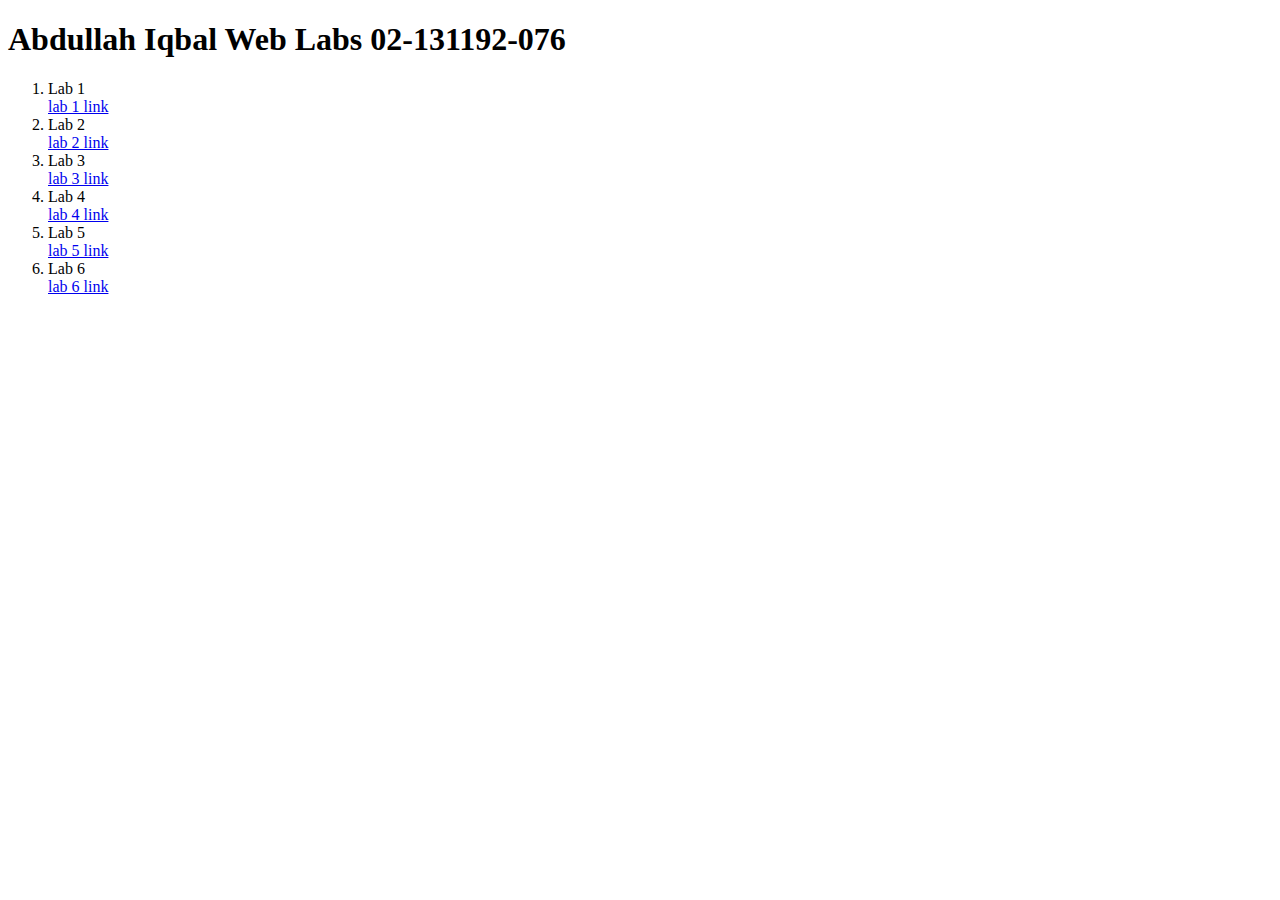
<file: index.html>
<!DOCTYPE html>
<html lang="en">
<head>
    <meta charset="UTF-8">
    <meta http-equiv="X-UA-Compatible" content="IE=edge">
    <meta name="viewport" content="width=device-width, initial-scale=1.0">
    <title>Document</title>
</head>
<body>
    <h1>Abdullah Iqbal Web Labs 02-131192-076</h1>
    <ol type="1">
        <li>Lab 1</li>
        <a href="lab 1/index.html">lab 1 link</a>
        
        <li>Lab 2</li>
        <a href="lab 2/index.html">lab 2 link</a>
        
        <li>Lab 3</li>
        <a href="lab 3/index.html">lab 3 link</a>
        
        <li>Lab 4</li>
        <a href="lab 4/index.html">lab 4 link</a>
        
        <li>Lab 5</li>
        <a href="lab5/index.html">lab 5 link</a>
       
        <li>Lab 6</li>
        <a href="lab 6/index.html">lab 6 link</a>
    </ol>
</body>
</html>
</file>
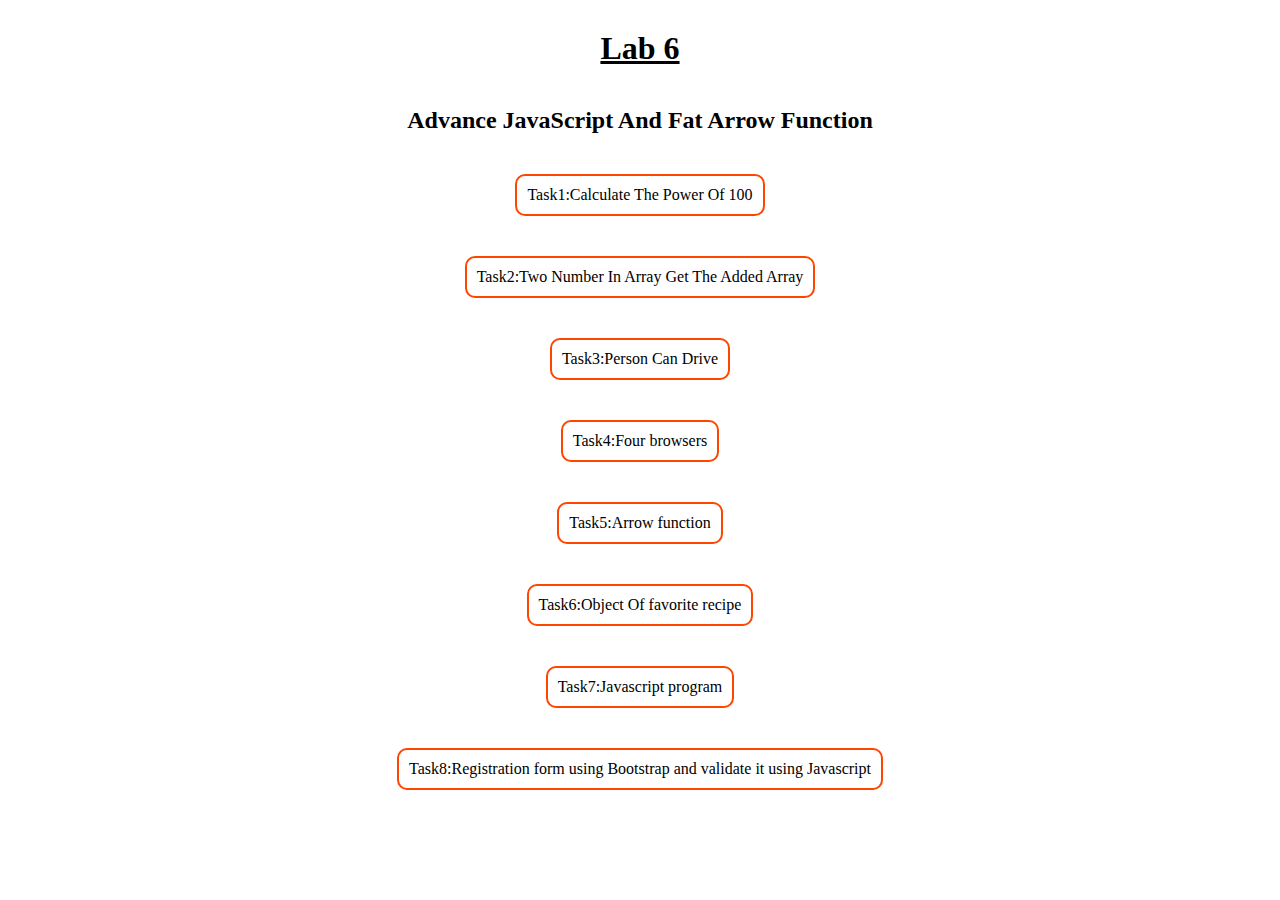
<file: lab 6/index.html>
<!DOCTYPE html>
<html lang="en">

<head>
    <meta charset="UTF-8">
    <meta http-equiv="X-UA-Compatible" content="IE=edge">
    <meta name="viewport" content="width=device-width, initial-scale=1.0">
    <link rel="stylesheet" href="style1.css">
    <title>Lab6</title>
</head>

<body>
    <main>
        <div class="box">
            <h1>
                <u>Lab 6</u>
            </h1>
        </div>
        <div class="box">
            <h2>Advance JavaScript And Fat Arrow Function</h2>
        </div>
        <div class="task1 box">
            <a href="task1.html">Task1:Calculate The Power Of 100</a>
        </div>
        <div class="task2 box">
            <a href="task2.html">Task2:Two Number In Array Get The Added Array</a>
        </div>
        <div class="task3 box">
            <a href="task3.html">Task3:Person Can Drive</a>
        </div>
        <div class="task4 box">
            <a href="task4.html">Task4:Four browsers </a>
        </div>
        <div class="task5 box">
            <a href="task5.html">Task5:Arrow function  </a>
        </div>
        <div class="task6 box">
            <a href="task6.html">Task6:Object Of favorite recipe </a>
        </div> 
        <div class="task7 box">
            <a href="task7.html">Task7:Javascript program  </a>
        </div>
        <div class="task8 box">
            <a href="task8.html">Task8:Registration form using Bootstrap and validate it using Javascript </a>
        </div>
    </main>

    <script src="task2.js"></script>
</body>

</html>
</file>
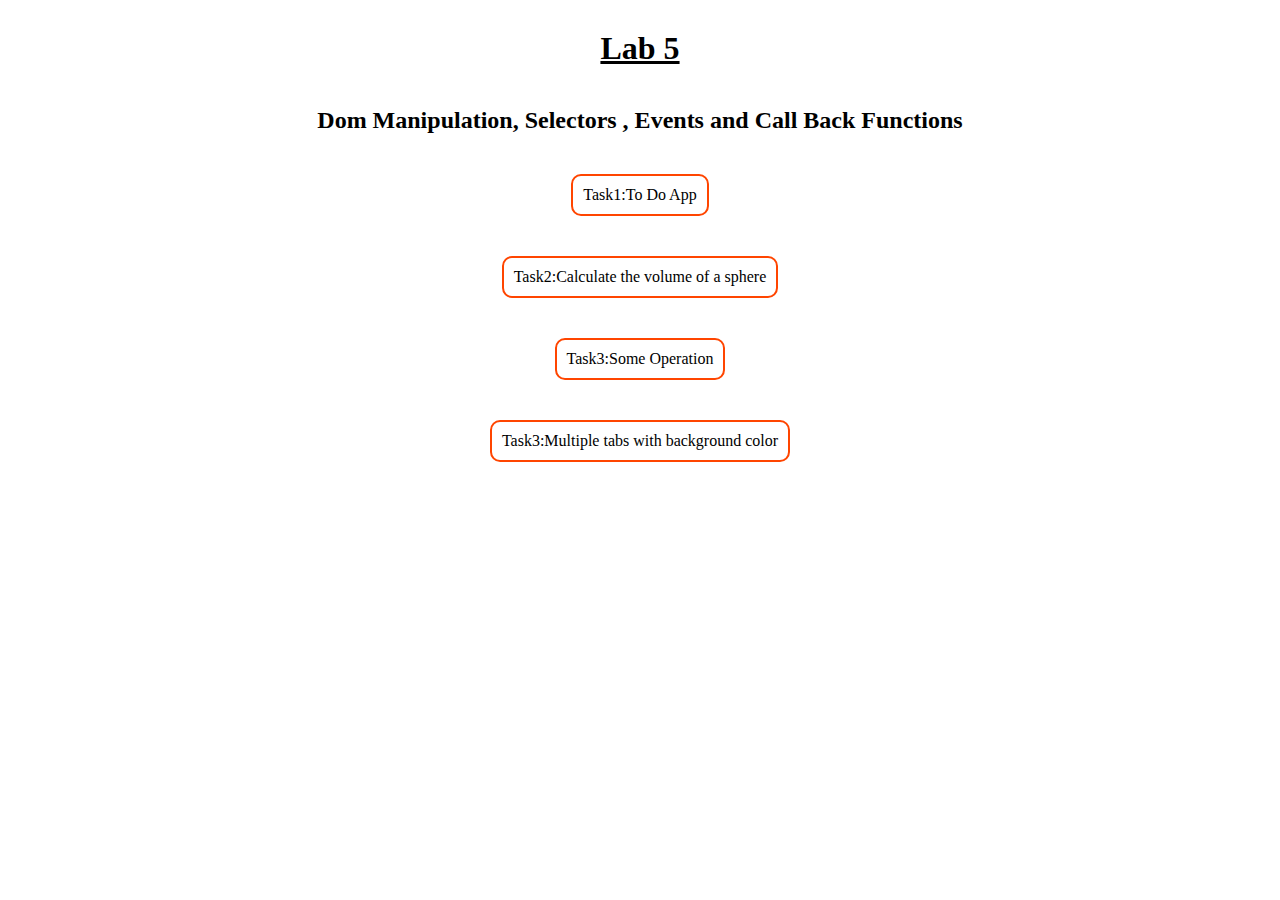
<file: lab5/index.html>
<!DOCTYPE html>
<html lang="en">

<head>
    <meta charset="UTF-8">
    <meta http-equiv="X-UA-Compatible" content="IE=edge">
    <meta name="viewport" content="width=device-width, initial-scale=1.0">
   <link rel="stylesheet" href="style1.css">
    <title>Lab5</title>
</head>

<body>
    <main>
        <div class="box">
            <h1>
                <u>Lab 5</u> 
            </h1>  
        </div>
        <div class="box">
            <h2>Dom Manipulation, Selectors , Events and Call Back Functions</h2>
        </div>
        <div class="task1 box">  
            <a href="task1.html">Task1:To Do App</a>
        </div>
        <div class="task2 box">         
            <a href="task2.html">Task2:Calculate the volume of a sphere</a>
        </div>
        <div class="task3 box">
            <a href="task3.html">Task3:Some Operation</a>
            
        </div>
        <div class="task4 box">
            <a href="task4.html">Task3:Multiple tabs with background color</a>
        
        </div>
    </main>

    <!-- <script src="style.js"></script> -->
</body>

</html>
</file>
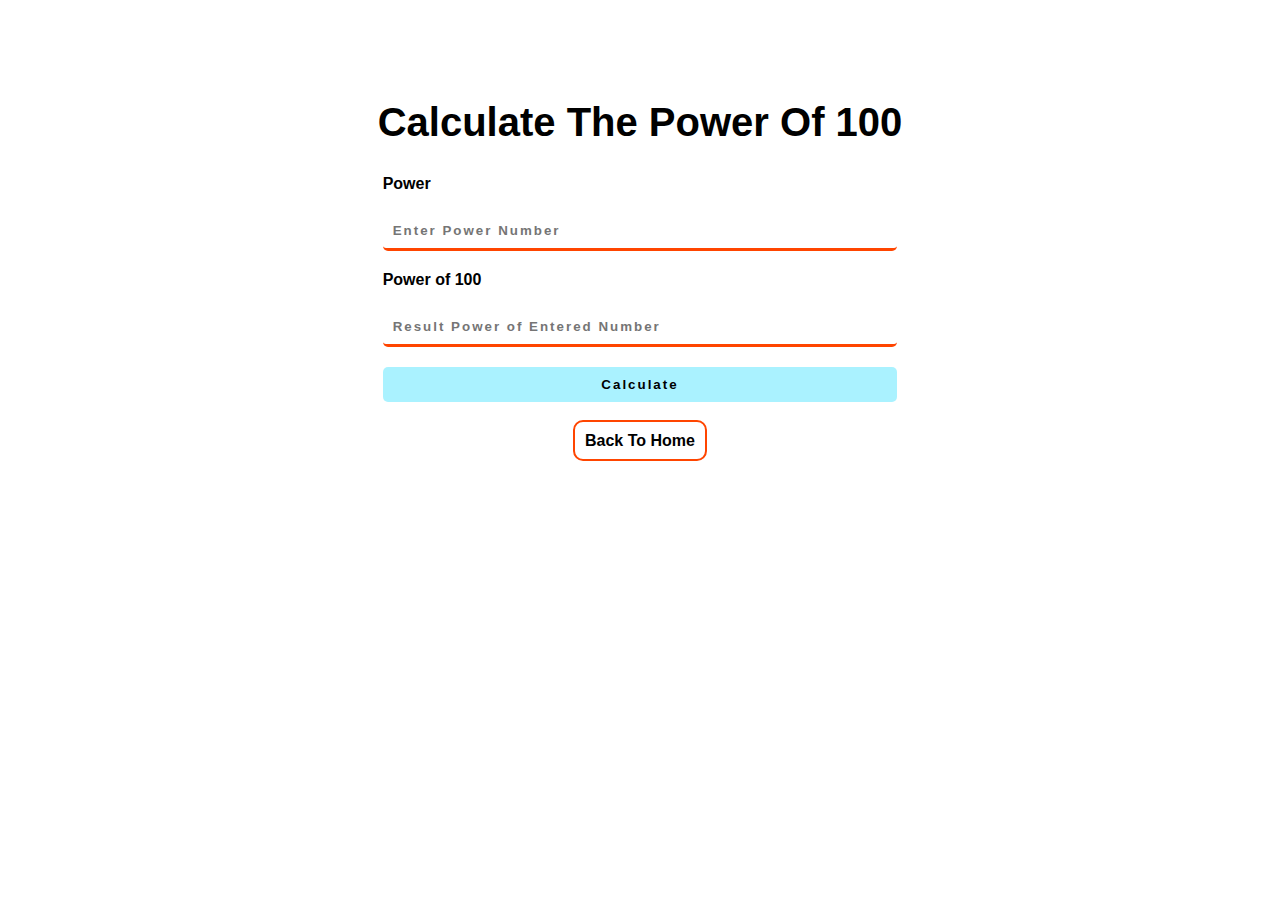
<file: lab 6/task1.html>
<!DOCTYPE html>
<html lang="en">
<head>
    <meta charset="UTF-8">
    <meta http-equiv="X-UA-Compatible" content="IE=edge">
    <meta name="viewport" content="width=device-width, initial-scale=1.0">
    <link rel="stylesheet" href="task2.css">
    <title>lab6 task1</title>
</head>
<body>
    <main>
        <section>
            <div class="main">
                <div class="child">
                    <div class="children">
                        <h1 class="heading">
                            Calculate The Power Of 100 
                        </h1>
                    </div>
                    <div class="children">
                        <label for="" class="same"><b>Power</b></label>
                        <input type="number" id="input" class="same" placeholder="Enter Power Number">
                        <label for="" class="same"><b>Power of 100</b></label>
                        <input type="number" id="input2" class="same" placeholder="Result Power of Entered Number">
                        <input type="button" id="btn" class="same" value="Calculate" onclick="calculatepower()">
                    </div>
                    <div class="home">
                        <a href="index.html">Back To Home</a>
                    </div> 
                </div>                       
            </div>
        </section>
    </main>
    <script src="task1.js"></script>
</body>
</html>
</file>
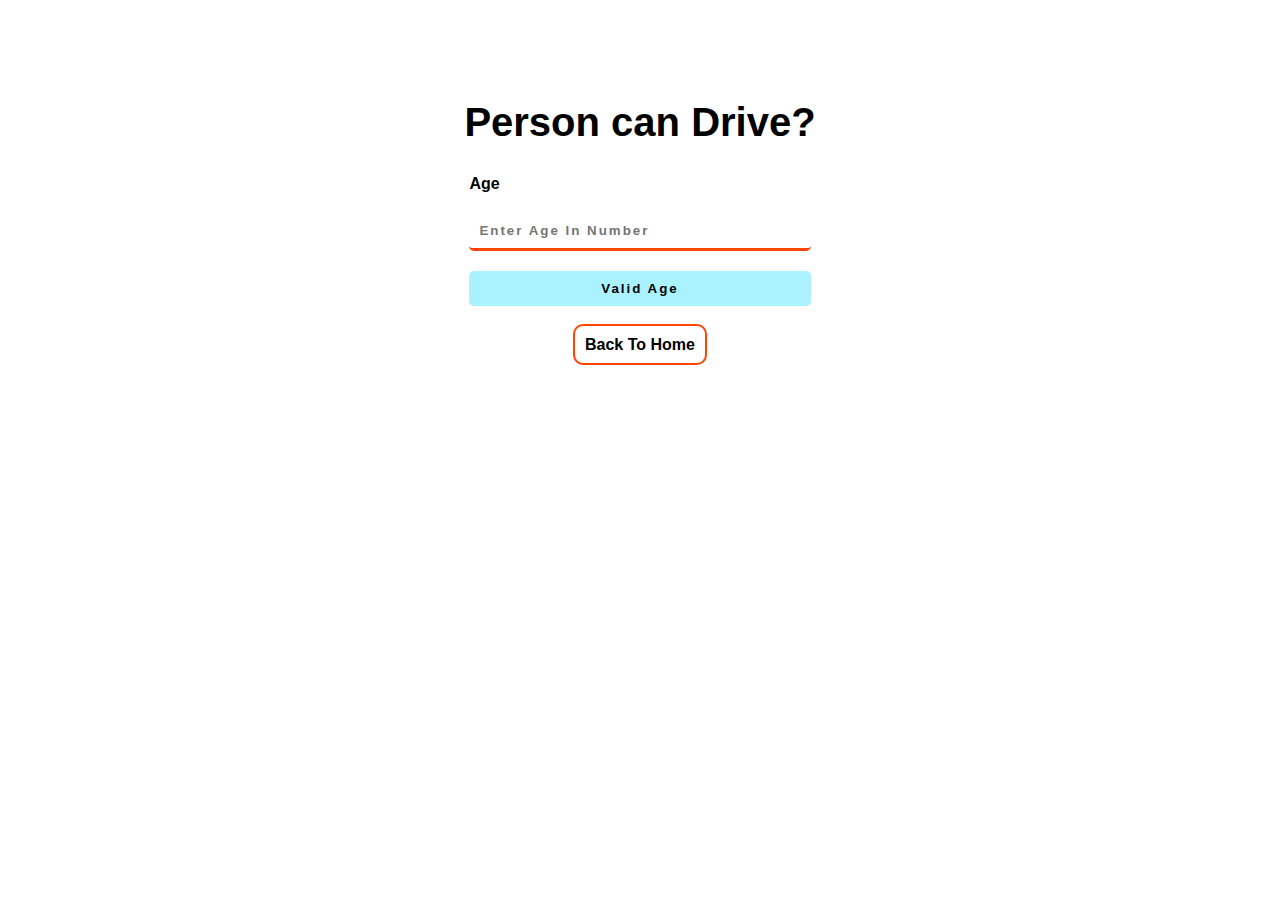
<file: lab 6/task3.html>
<!DOCTYPE html>
<html lang="en">
<head>
    <meta charset="UTF-8">
    <meta http-equiv="X-UA-Compatible" content="IE=edge">
    <meta name="viewport" content="width=device-width, initial-scale=1.0">
    <link rel="stylesheet" href="task2.css">
    <title>lab6 task3</title>
</head>
<body>
    <main>
        <section>
            <div class="main">
                <div class="child">
                    <div class="children">
                        <h1 class="heading">
                            Person can Drive?
                        </h1>
                    </div>
                    <div class="children">
                        <label for="" class="same"><b>Age</b></label>
                        <input type="number" id="input" class="same" placeholder="Enter Age In Number">
                        <input type="button" id="btn" class="same" value="Valid Age" onclick="checkage()">
                    </div>
                    <div class="home">
                        <a href="index.html">Back To Home</a>
                    </div> 
                </div>                       
            </div>
        </section>
    </main>
    <script src="task3.js"></script>
</body>
</html>
</file>
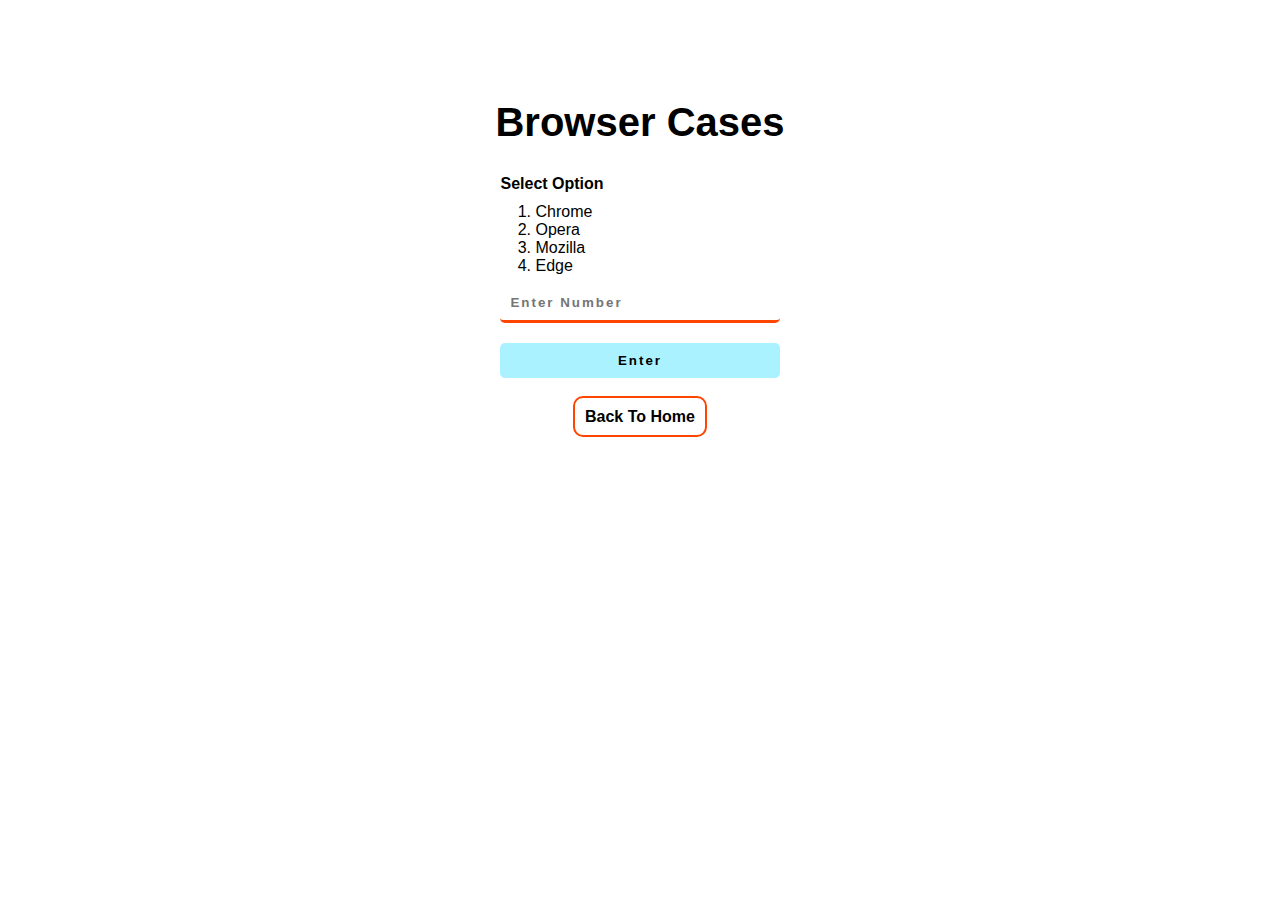
<file: lab 6/task4.html>
<!DOCTYPE html>
<html lang="en">
<head>
    <meta charset="UTF-8">
    <meta http-equiv="X-UA-Compatible" content="IE=edge">
    <meta name="viewport" content="width=device-width, initial-scale=1.0">
    <link rel="stylesheet" href="task2.css">
    <title>lab6 Task4</title>
</head>
<body>
    <main>
        <section>
            <div class="main">
                <div class="child">
                    <div class="children">
                        <h1 class="heading">
                            Browser Cases 
                        </h1>
                    </div>
                    <div class="children">
                        <label for="" class="same"><b>Select Option</b></label>
                        <ol>
                            <li>Chrome</li>
                            <li>Opera</li>
                            <li>Mozilla</li>
                            <li>Edge</li>
                        </ol>
                        <input type="number" id="input" class="same" placeholder="Enter Number">
                        <input type="button" id="btn" class="same" value="Enter" onclick="cases()">
                    </div>
                    <div class="home">
                        <a href="index.html">Back To Home</a>
                    </div> 
                </div>                       
            </div>
        </section>
    </main>
    <script src="task4.js"></script>
</body>
</html>
</file>
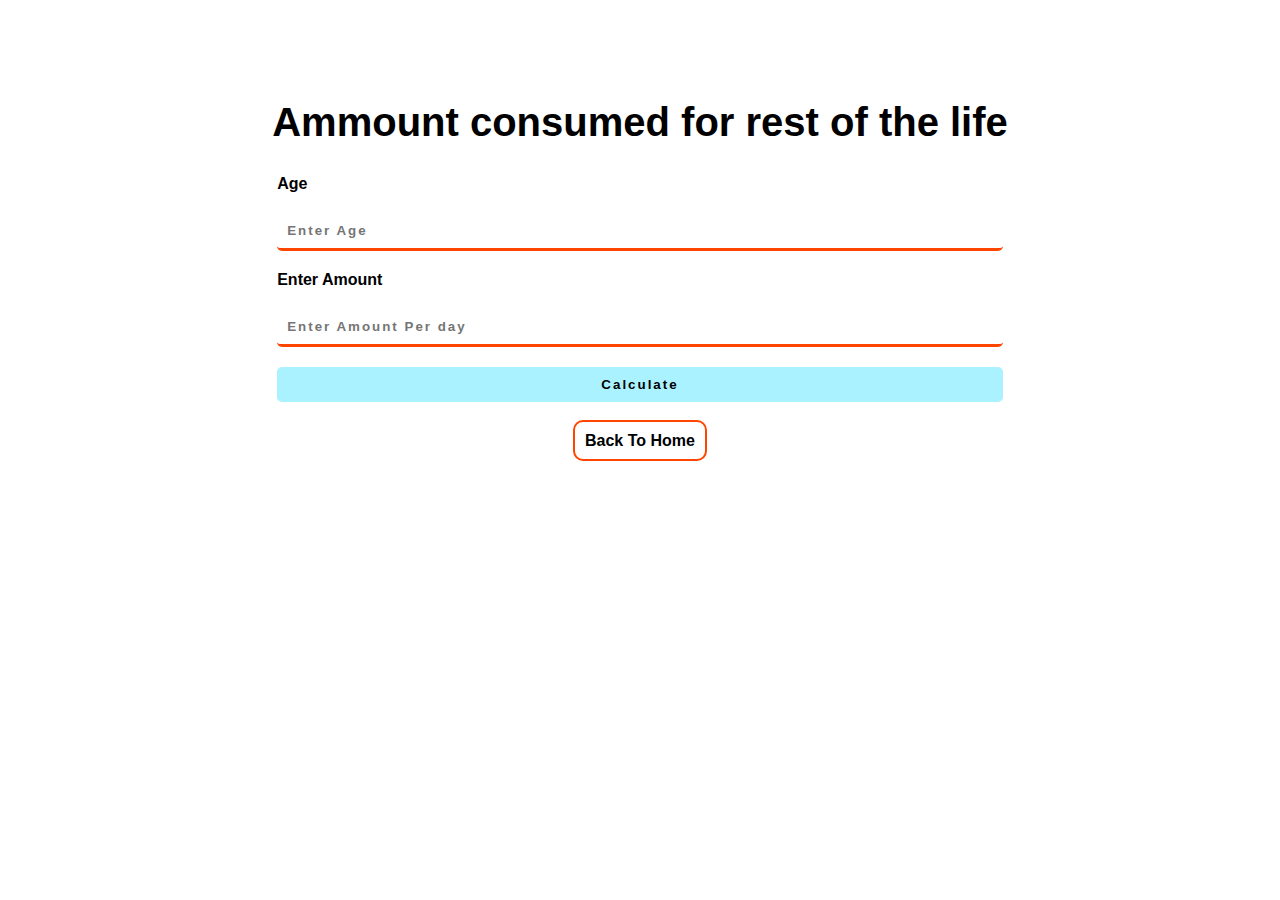
<file: lab 6/task5.html>
<!DOCTYPE html>
<html lang="en">
<head>
    <meta charset="UTF-8">
    <meta http-equiv="X-UA-Compatible" content="IE=edge">
    <meta name="viewport" content="width=device-width, initial-scale=1.0">
    <link rel="stylesheet" href="task2.css">
    <title>lab6 Task5</title>
</head>
<body>
    <main>
        <section>
            <div class="main">
                <div class="child">
                    <div class="children">
                        <h1 class="heading">
                            Ammount consumed for rest of the life 
                        </h1>
                    </div>
                    <div class="children">
                        <label for="" class="same"><b>Age</b></label>
                        <input type="number" id="input" class="same" placeholder="Enter Age">
                        <label for="" class="same"><b>Enter Amount</b></label>
                        <input type="number" id="input2" class="same" placeholder="Enter Amount Per day">
                        <input type="button" id="btn" class="same" value="Calculate" onclick="consuming()">
                    </div>
                    <div class="home">
                        <a href="index.html">Back To Home</a>
                    </div> 
                </div>                       
            </div>
        </section>
    </main>
    <script src="task5.js"></script>
</body>
</html>
</file>
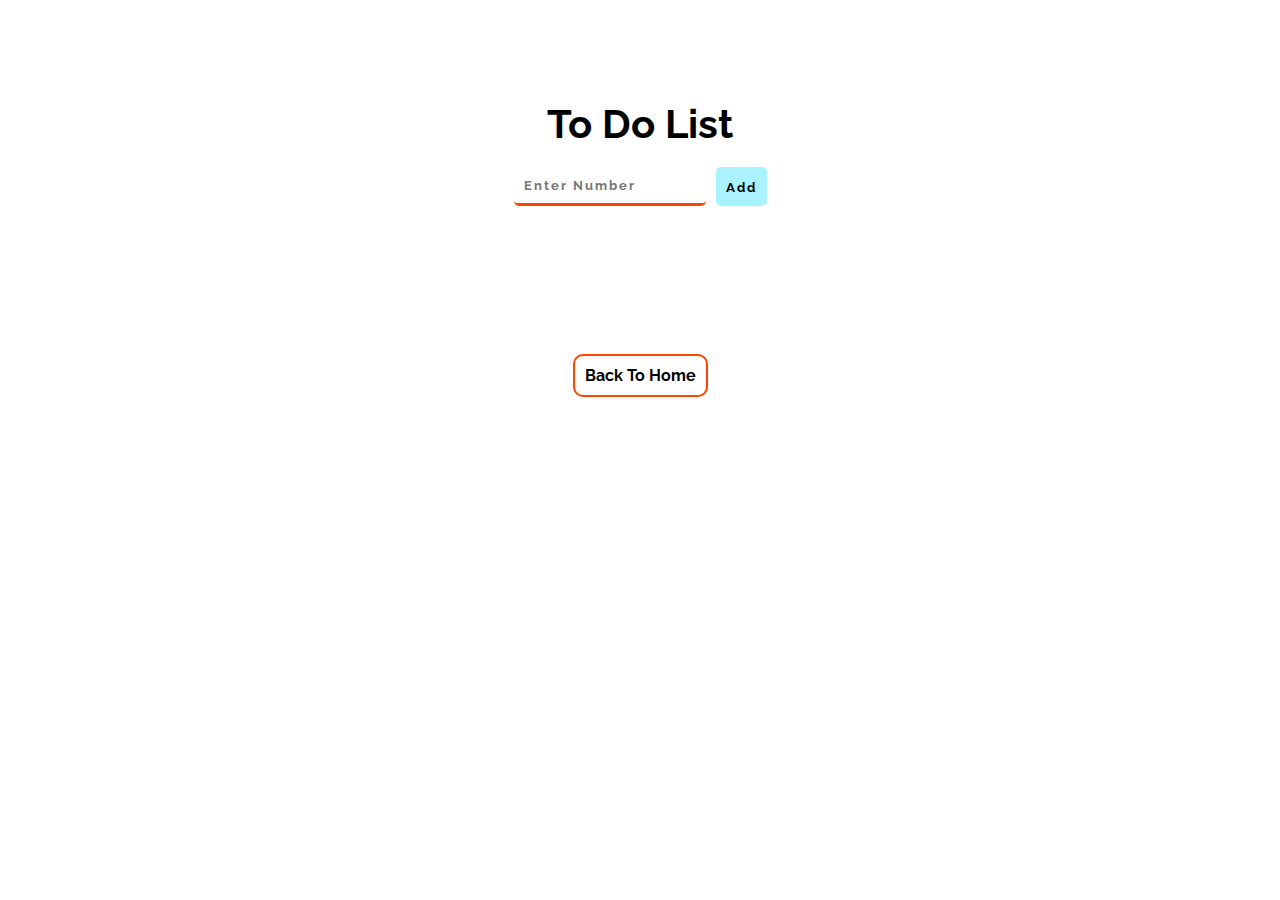
<file: lab5/task1.html>
<!DOCTYPE html>
<html lang="en">
<head>
    <meta charset="UTF-8">
    <meta http-equiv="X-UA-Compatible" content="IE=edge">
    <meta name="viewport" content="width=device-width, initial-scale=1.0">
    <link rel="stylesheet" href="style.css">
    <link rel="preconnect" href="https://fonts.googleapis.com">
<link rel="preconnect" href="https://fonts.gstatic.com" crossorigin>
<link href="https://fonts.googleapis.com/css2?family=Raleway&display=swap" rel="stylesheet">
    <title>Document</title>
</head>
<body>
        <main>
            <section>
                <div class="main">
                    <div class="child">
                        <div class="children">
                            <h1 class="heading">
                                To Do List
                            </h1>
                        </div>
                        <div class="children">
                            <input type="text" class="same" id="input" placeholder="Enter Number">
                            <input type="button" class="same"  id="btn" value="Add">
                        </div>
                    </div>
                    
                </div>
                <div class="main2">
                    <div class="child2">
                        <ul id="list">
                            <!-- <li>shazil</li>
                            <li>Adil</li> -->
                        </ul>
                    </div>
                </div>
                <div class="home">
                    <a href="index.html">Back To Home</a>
                </div>
            </section>
        </main>
        <script src="style.js"></script>
</body>

</html>
</file>
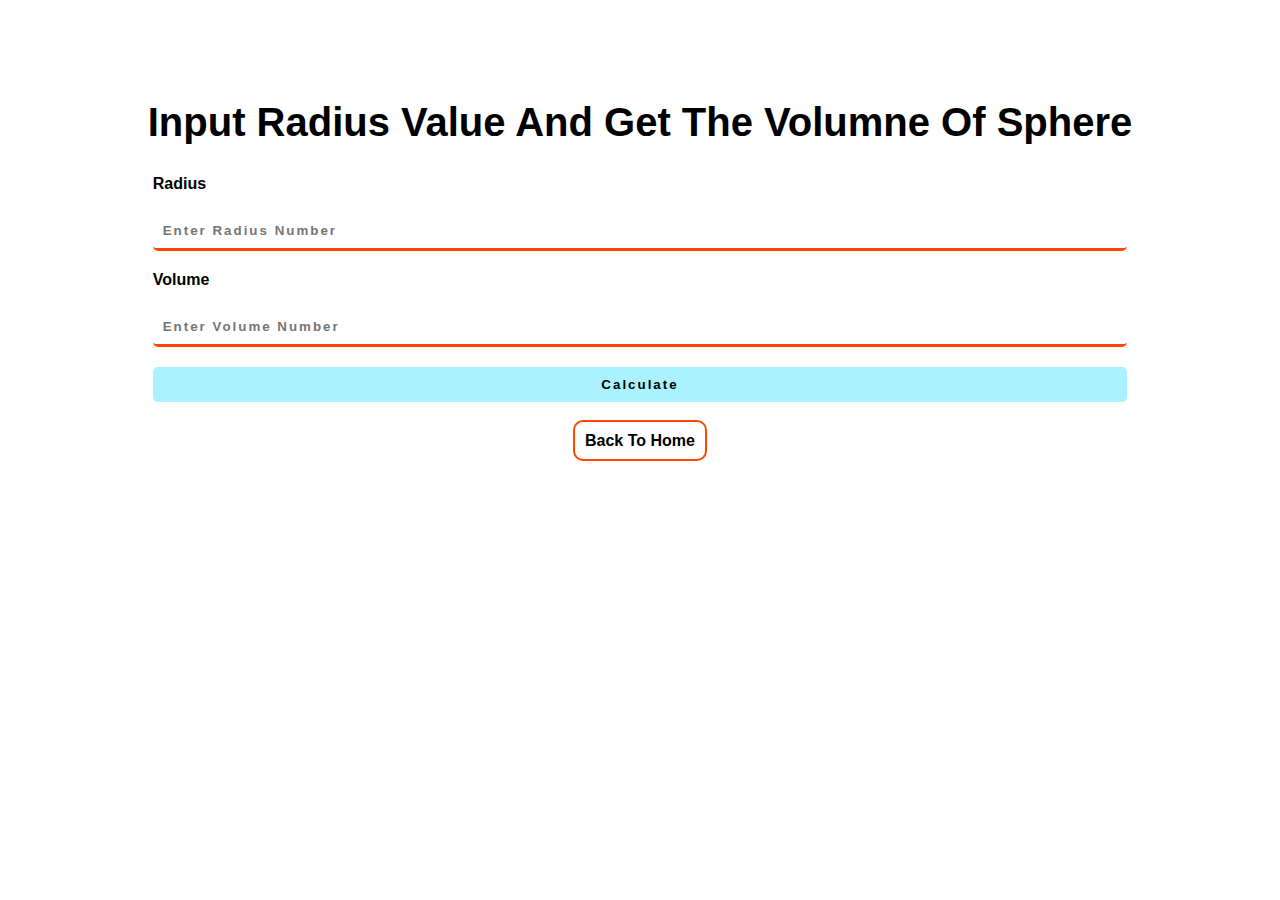
<file: lab5/task2.html>
<!DOCTYPE html>
<html lang="en">
<head>
    <meta charset="UTF-8">
    <meta http-equiv="X-UA-Compatible" content="IE=edge">
    <meta name="viewport" content="width=device-width, initial-scale=1.0">
    <link rel="stylesheet" href="task2.css">
    <title>lab5 task2</title>
</head>
<body>
    <main>
        <section>
            <div class="main">
                <div class="child">
                    <div class="children">
                        <h1 class="heading">
                            Input Radius Value And Get The Volumne Of Sphere
                        </h1>
                    </div>
                    <div class="children">
                        <label for="" class="same"><b>Radius</b></label>
                        <input type="number" id="input" class="same" placeholder="Enter Radius Number">
                        <label for="" class="same"><b>Volume</b></label>
                        <input type="number" id="input2" class="same" placeholder="Enter Volume Number">
                        <input type="button" id="btn" class="same" value="Calculate">
                    </div>
                    <div class="home">
                        <a href="index.html">Back To Home</a>
                    </div> 
                </div>   
                      
            </div>
        </section>
    </main>
    <script src="task2.js"></script>
</body>
</html>
</file>
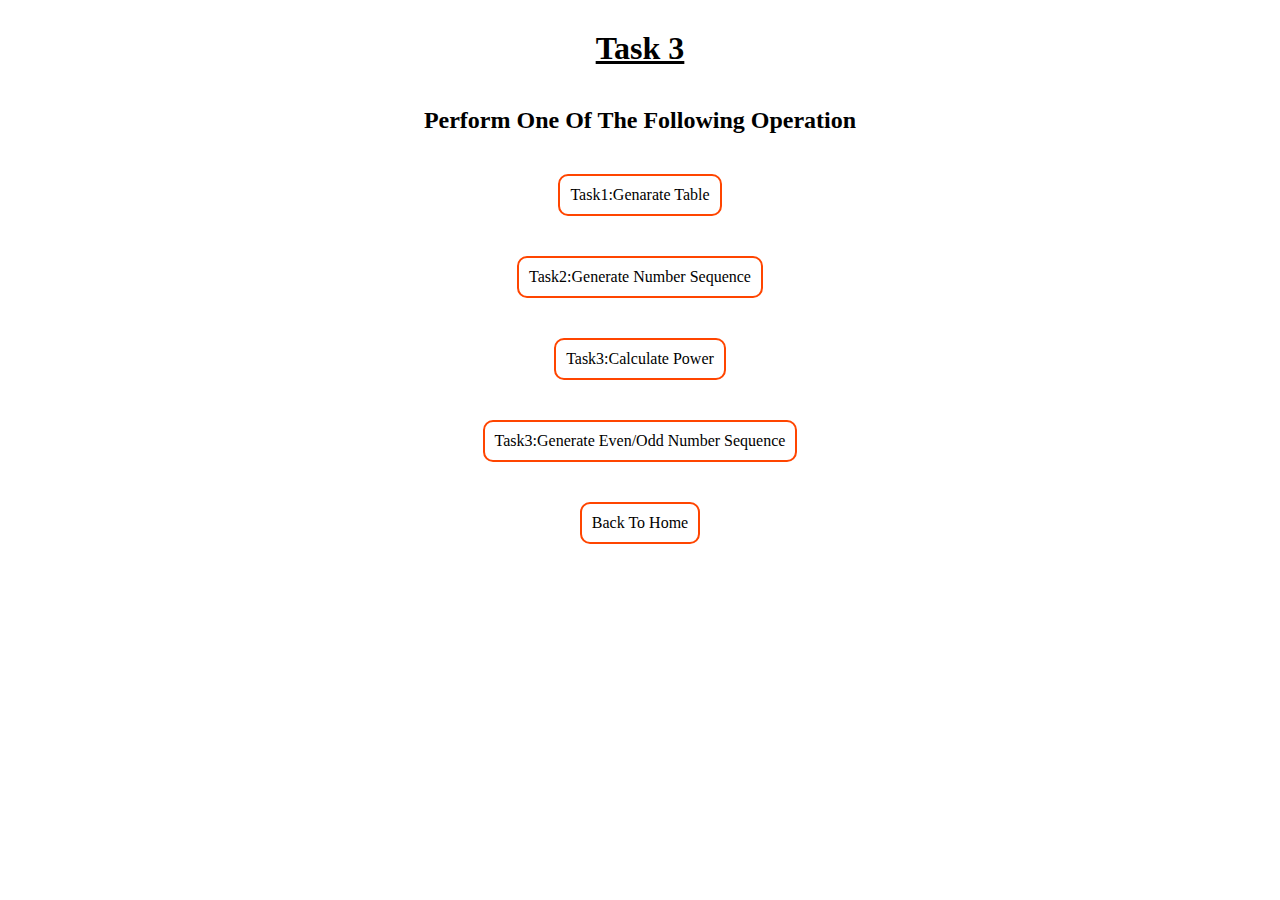
<file: lab5/task3.html>
<!DOCTYPE html>
<html lang="en">

<head>
    <meta charset="UTF-8">
    <meta http-equiv="X-UA-Compatible" content="IE=edge">
    <meta name="viewport" content="width=device-width, initial-scale=1.0">
   <link rel="stylesheet" href="style1.css">
    <title>Task3</title>
</head>

<body>
    <main>
        <div class="box">
            <h1>
                <u>Task 3</u> 
            </h1>  
        </div>
        <div class="box">
            <h2>Perform One Of The Following Operation</h2>
        </div>
        <div class="task1 box">  
            <a href="task3/task1.html">Task1:Genarate Table</a>
        </div>
        <div class="task2 box">         
            <a href="task3/task2.html">Task2:Generate Number Sequence</a>
        </div>
        <div class="task3 box">
            <a href="task3/task3.html">Task3:Calculate Power</a>
            
        </div>
        <div class="task4 box">
            <a href="task3/task4.html">Task3:Generate Even/Odd Number Sequence</a>
        </div>
        <div class="home box">
            <a href="index.html">Back To Home</a>
        </div>
    </main>

    <!-- <script src="style.js"></script> -->
</body>

</html>
</file>
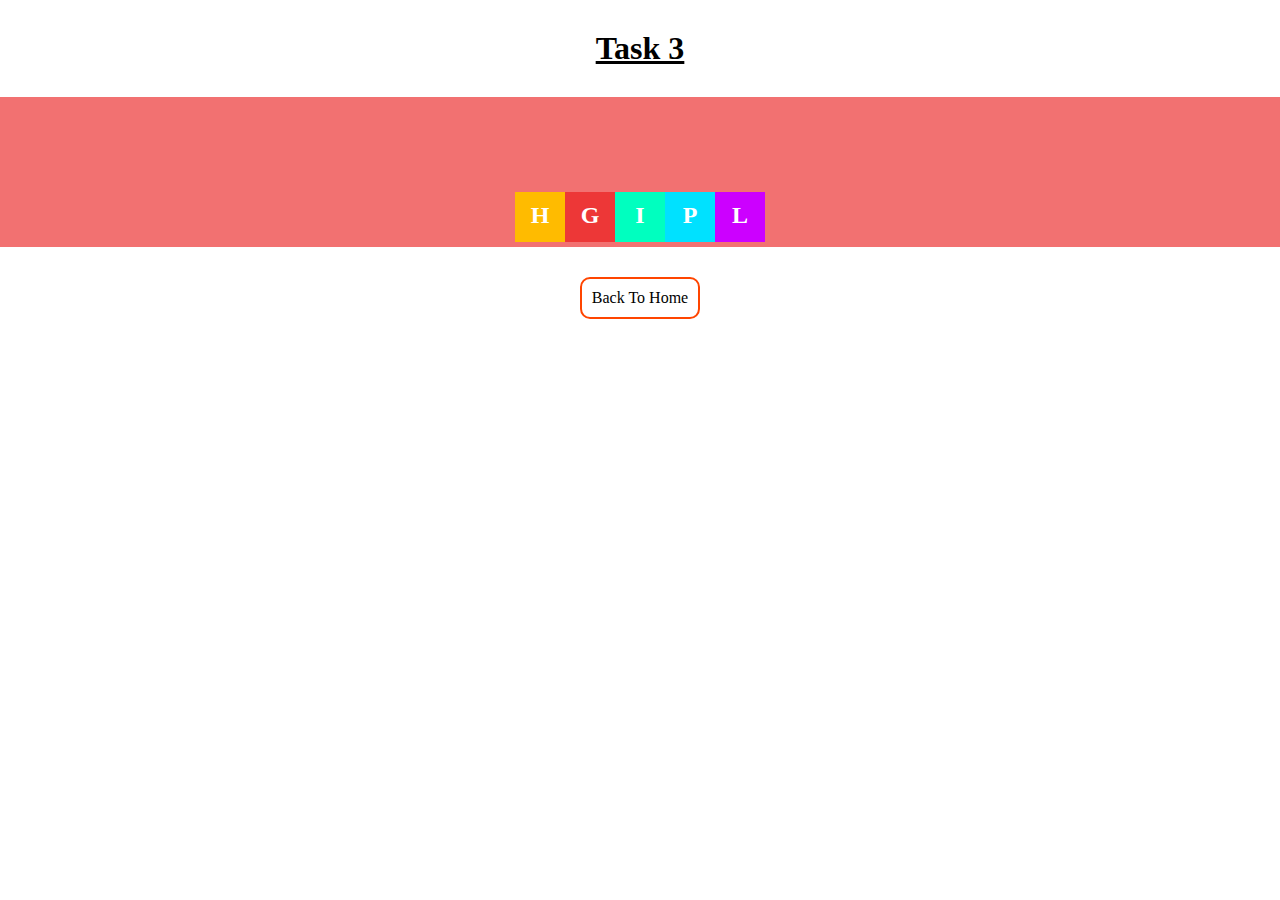
<file: lab5/task4.html>
<!DOCTYPE html>
<html lang="en">
<head>
    <meta charset="UTF-8">
    <meta http-equiv="X-UA-Compatible" content="IE=edge">
    <meta name="viewport" content="width=device-width, initial-scale=1.0">
    <link rel="stylesheet" href="task4.css">
    <title>Task4</title>

</head>
<body>
    <main>
        <div class="box">
            <h1>
                <u>Task 3</u> 
            </h1>  
        </div>
       <div class="container">

            <div class="main" >
                <div class="CH box1" onmouseenter="colorchangeyellow()" onmouseleave="colorsame()">
                    <h2>H</h2>
                </div>
                <div class="CG box1" onmouseenter="colorchangered()" onmouseleave="colorsame()">
                    <h2>G</h2>
                </div>
                <div class="CI box1" onmouseenter="colorchangegreen()" onmouseleave="colorsame()">
                    <h2>I</h2>
                </div>
                <div class="CP box1" onmouseenter="colorchangeblue()" onmouseleave="colorsame()">
                    <h2>P</h2>
                </div>
                <div class="CL box1" onmouseenter="colorchangepurple()" onmouseleave="colorsame()">
                    <h2>L</h2>
                </div>
            </div>        
       </div>
        <div class="home box">
            <a href="index.html">Back To Home</a>
        </div>
    </main>
<script src="task4.js"></script>
</body>
</html>
</file>
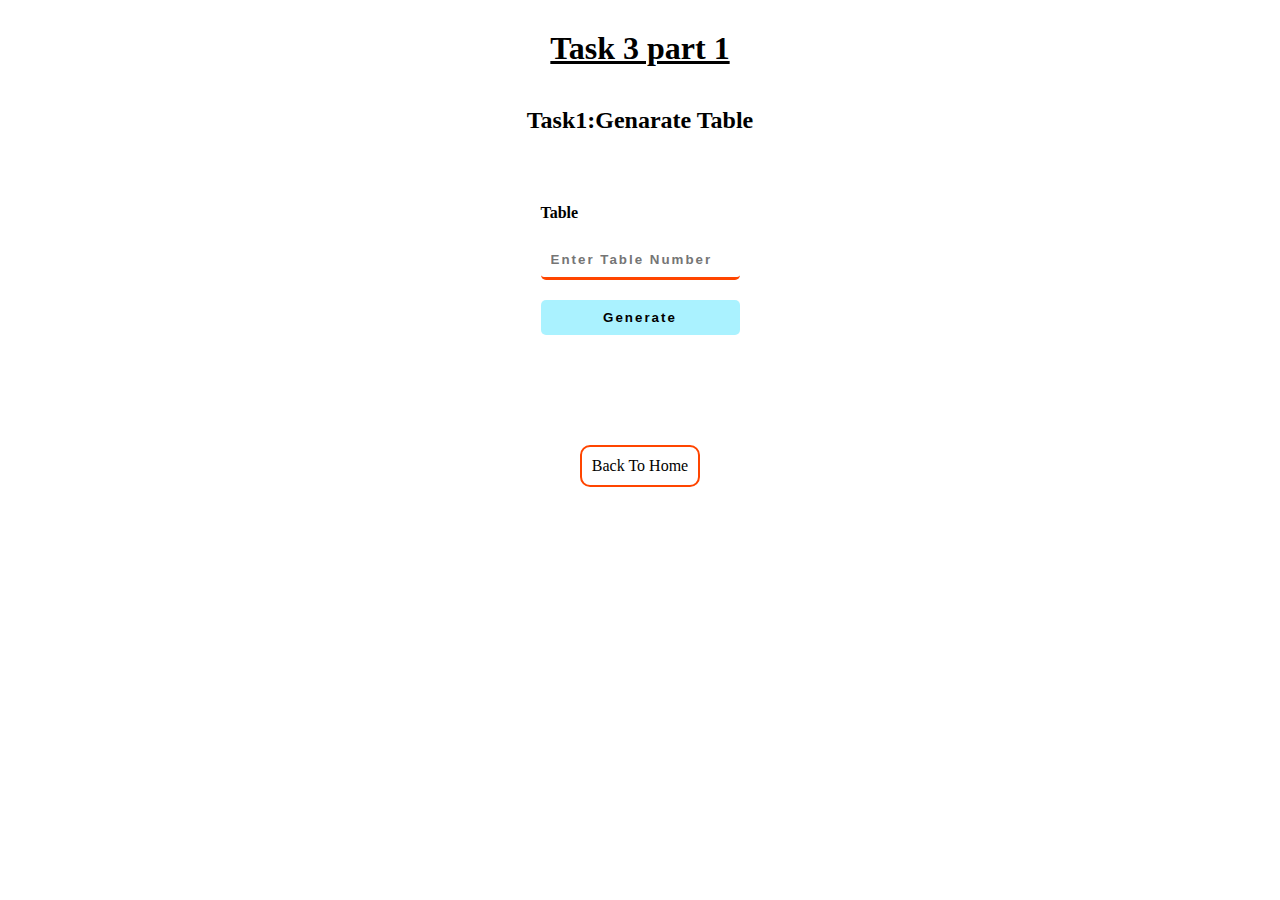
<file: lab5/task3/task1.html>
<!DOCTYPE html>
<html lang="en">

<head>
    <meta charset="UTF-8">
    <meta http-equiv="X-UA-Compatible" content="IE=edge">
    <meta name="viewport" content="width=device-width, initial-scale=1.0">
   <link rel="stylesheet" href="../style1.css">
   <link rel="stylesheet" href="task1.css">
    <title>Task3 part 1</title>
</head>

<body>
    <main>
        <div class="box">
            <h1>
                <u>Task 3 part 1</u> 
            </h1>  
        </div>
        <div class="box">
            <h2>Task1:Genarate Table</h2>
        </div>
        <div class="box">
            <div class="children">
                <label for="" class="same"><b>Table</b></label>
                <input type="number" id="table" class="same" placeholder="Enter Table Number">
            
                <input type="button" id="btn" class="same" value="Generate">
            </div>
        </div>
       <div class="box tableprint">          
           
       </div>
        <div class="home box">
            <a href="../task3.html">Back To Home</a>
        </div>
    </main>

    <script src="task1.js"></script>
</body>

</html>
</file>
<file: lab 6/style1.css>
*{
    margin: 0;
    box-sizing: border-box;
}
.box{
    margin: 20px;
    padding: 10px;
    display: flex;
    justify-content: center;
   
}
a{
    text-decoration: none;
    padding: 10px;
    border: 2px solid orangered;
    border-radius: 10px;
    color: #000;
}
a:hover{
    background-color: orangered;
    color: rgb(255, 255, 255);
    /* background-color: rgb(21, 83, 112); */
}
</file>
<file: lab5/style1.css>
*{
    margin: 0;
    box-sizing: border-box;
    /* font-family: 'Raleway', sans-serif; */
}
.box{
    margin: 20px;
    padding: 10px;
    display: flex;
    justify-content: center;
   
}
a{
    text-decoration: none;
    padding: 10px;
    border: 2px solid orangered;
    border-radius: 10px;
    color: #000;
}
a:hover{
    background-color: orangered;
    color: rgb(255, 255, 255);
    /* background-color: rgb(21, 83, 112); */
}
</file>
<file: lab 6/task2.css>
*{
    margin: 0;
    box-sizing: border-box;
    /* border: 1px solid orange; */
    font-family: 'Raleway', sans-serif;
}
.main{
    /* background-color: aqua; */
    display: flex;
    justify-content: center;
    margin: 50px;
    padding: 30px;
}
.heading{
    text-align: center;
    font-size: 40px;
}
.children{
    margin: 20px;
    display: flex;
    justify-content: center;
    flex-direction: column;
}
.same{
    margin: 10px 5px;
}
#input{
    border-radius: 5px;
    border: none;
    border-bottom:  3px solid orangered;
    
}
#input2{
    border-radius: 5px;
    border: none;
    border-bottom:  3px solid orangered;
    
}
#input,#btn,#input2{
    padding: 10px;
    font-weight: bold;
    letter-spacing: 2px;
}
#btn{
   /* color: orangered;  */
   background-color: rgba(64, 226, 255, 0.445);
   border: none;
   border-radius: 5px;

}
#btn:hover{
    color: white;
    background-color: orangered;
}

/* ul{
    padding: 5px;
    list-style: none;
}
ul>li{
    padding: 10px;
    display: flex;
    font-weight: bold;
    justify-content: space-between;
    text-transform: capitalize;
}
li:hover{
    background-color: rgba(64, 226, 255, 0.445);
    color: orangered;
} */
#delete{
    padding: 5px;
    background-color: rgba(8, 111, 143, 0.781);
    border-radius: 5px;
    color: white;
    font-weight: bold;
    letter-spacing: 2px;
    text-transform: uppercase;
    border: none;
}
#delete:hover{
    background-color: white;
    color: rgba(8, 111, 143, 0.781);
}
.home{
    /* background-color: aqua; */
    text-align: center;

}
a{
    text-decoration: none;
    padding: 10px;
    border: 2px solid orangered;
    border-radius: 10px;
    color: #000;
    font-weight: bold;
}
a:hover{
    background-color: orangered;
    color: white;
    /* background-color: rgb(21, 83, 112); */
}
</file>
<file: lab5/style.css>
*{
    margin: 0;
    box-sizing: border-box;
    /* border: 1px solid orange; */
    font-family: 'Raleway', sans-serif;
}
.main{
    /* background-color: aqua; */
    display: flex;
    justify-content: center;
    margin: 50px 50px 0 50px;
    padding: 30px;
}
.heading{
    text-align: center;
    font-size: 40px;
}
.children{
    margin: 20px;
    display: flex;
    justify-content: center;
}
.same{
    margin: 0 5px;
}
#input{
    border-radius: 5px;
    border: none;
    border-bottom:  3px solid orangered;
    
}
#input,#btn{
    padding: 10px;
    font-weight: bold;
    letter-spacing: 2px;
}
#btn{
   /* color: orangered;  */
   background-color: rgba(64, 226, 255, 0.445);
   border: none;
   border-radius: 5px;

}
#btn:hover{
    color: white;
    background-color: orangered;
}
.main2{
    margin: 20px;
    padding: 30px;
}
ul{
    padding: 5px;
    list-style: none;
}
ul>li{
    padding: 10px;
    display: flex;
    font-weight: bold;
    justify-content: space-between;
    text-transform: capitalize;
}
li:hover{
    background-color: rgba(0, 78, 122, 0.705);
    color: rgb(255, 255, 255);
}
#delete{
    padding: 5px;
    background-color: rgb(204, 0, 0);
    border-radius: 5px;
    color: white;
    font-weight: bold;
    letter-spacing: 2px;
    text-transform: uppercase;
    border: none;
}
#delete:hover{
    color: white;
    background-color: rgb(255, 0, 0);
    cursor: pointer;
}
.home{
    /* background-color: aqua; */
    text-align: center;

}
a{
    text-decoration: none;
    padding: 10px;
    border: 2px solid orangered;
    border-radius: 10px;
    color: #000;
    font-weight: bold;
}
a:hover{
    background-color: orangered;
    color: white;
    /* background-color: rgb(21, 83, 112); */
}
</file>
<file: lab5/task2.css>
*{
    margin: 0;
    box-sizing: border-box;
    /* border: 1px solid orange; */
    font-family: 'Raleway', sans-serif;
}
.main{
    /* background-color: aqua; */
    display: flex;
    justify-content: center;
    margin: 50px;
    padding: 30px;
}
.heading{
    text-align: center;
    font-size: 40px;
}
.children{
    margin: 20px;
    display: flex;
    justify-content: center;
    flex-direction: column;
}
.same{
    margin: 10px 5px;
}
#input{
    border-radius: 5px;
    border: none;
    border-bottom:  3px solid orangered;
    
}
#input2{
    border-radius: 5px;
    border: none;
    border-bottom:  3px solid orangered;
    
}
#input,#btn,#input2{
    padding: 10px;
    font-weight: bold;
    letter-spacing: 2px;
}
#btn{
   /* color: orangered;  */
   background-color: rgba(64, 226, 255, 0.445);
   border: none;
   border-radius: 5px;

}
#btn:hover{
    color: white;
    background-color: orangered;
}

ul{
    padding: 5px;
    list-style: none;
}
ul>li{
    padding: 10px;
    display: flex;
    font-weight: bold;
    justify-content: space-between;
    text-transform: capitalize;
}
li:hover{
    background-color: rgba(64, 226, 255, 0.445);
    color: orangered;
}
#delete{
    padding: 5px;
    background-color: rgba(8, 111, 143, 0.781);
    border-radius: 5px;
    color: white;
    font-weight: bold;
    letter-spacing: 2px;
    text-transform: uppercase;
    border: none;
}
#delete:hover{
    background-color: white;
    color: rgba(8, 111, 143, 0.781);
}
.home{
    /* background-color: aqua; */
    text-align: center;

}
a{
    text-decoration: none;
    padding: 10px;
    border: 2px solid orangered;
    border-radius: 10px;
    color: #000;
    font-weight: bold;
}
a:hover{
    background-color: orangered;
    color: white;
    /* background-color: rgb(21, 83, 112); */
}
</file>
<file: lab5/task4.css>
.container{
    background-color: rgba(233, 17, 17, 0.596);
    /* background-color: rgb(255, 187, 0); */
    height: 150px;
    display: flex;
    justify-content: center;
}
.main{
    display: flex;
    align-items: flex-end;
    padding: 5px;
    color: white;
}
.CH{
    background-color: rgb(255, 187, 0);
}
.CG{
    background-color: rgba(233, 17, 17, 0.596);
}
.CI{
    background-color: rgb(0, 255, 191);
}
.CP{
    background-color: rgb(0, 225, 255);
}
.CL{
    background-color: rgb(204, 0, 255);
}
*{
    margin: 0;
    box-sizing: border-box;
}
.box{
    margin: 20px;
    padding: 10px;
    /* border: 2px solid black; */

    display: flex;
    justify-content: center;  
}
.box1{
    /* margin: 20px; */
    height: 50px;
    width: 50px;
    padding: 10px;
    /* border: 2px solid black; */
    display: flex;
    justify-content: center;  
}
.box>a{
    text-decoration: none;
    padding: 10px;
    border: 2px solid orangered;
    border-radius: 10px;
    color: #000;
}
.box>a:hover{
    background-color: orangered;
    color: rgb(255, 255, 255);
    /* background-color: rgb(21, 83, 112); */
}
</file>
<file: lab5/task3/task1.css>
.children{
    margin: 20px;
    display: flex;
    justify-content: center;
    flex-direction: column;
}
.same{
    margin: 10px 5px;
}
#table{
    border-radius: 5px;
    border: none;
    border-bottom:  3px solid orangered;
    
}
#table,#btn{
    padding: 10px;
    font-weight: bold;
    letter-spacing: 2px;
}
#btn{
   /* color: orangered;  */
   background-color: rgba(64, 226, 255, 0.445);
   border: none;
   border-radius: 5px;

}
#btn:hover{
    color: white;
    background-color: orangered;
}
.tableprint{
    display: flex;
    justify-content: center;
    flex-direction: column;
    text-align: center;
}
</file>
